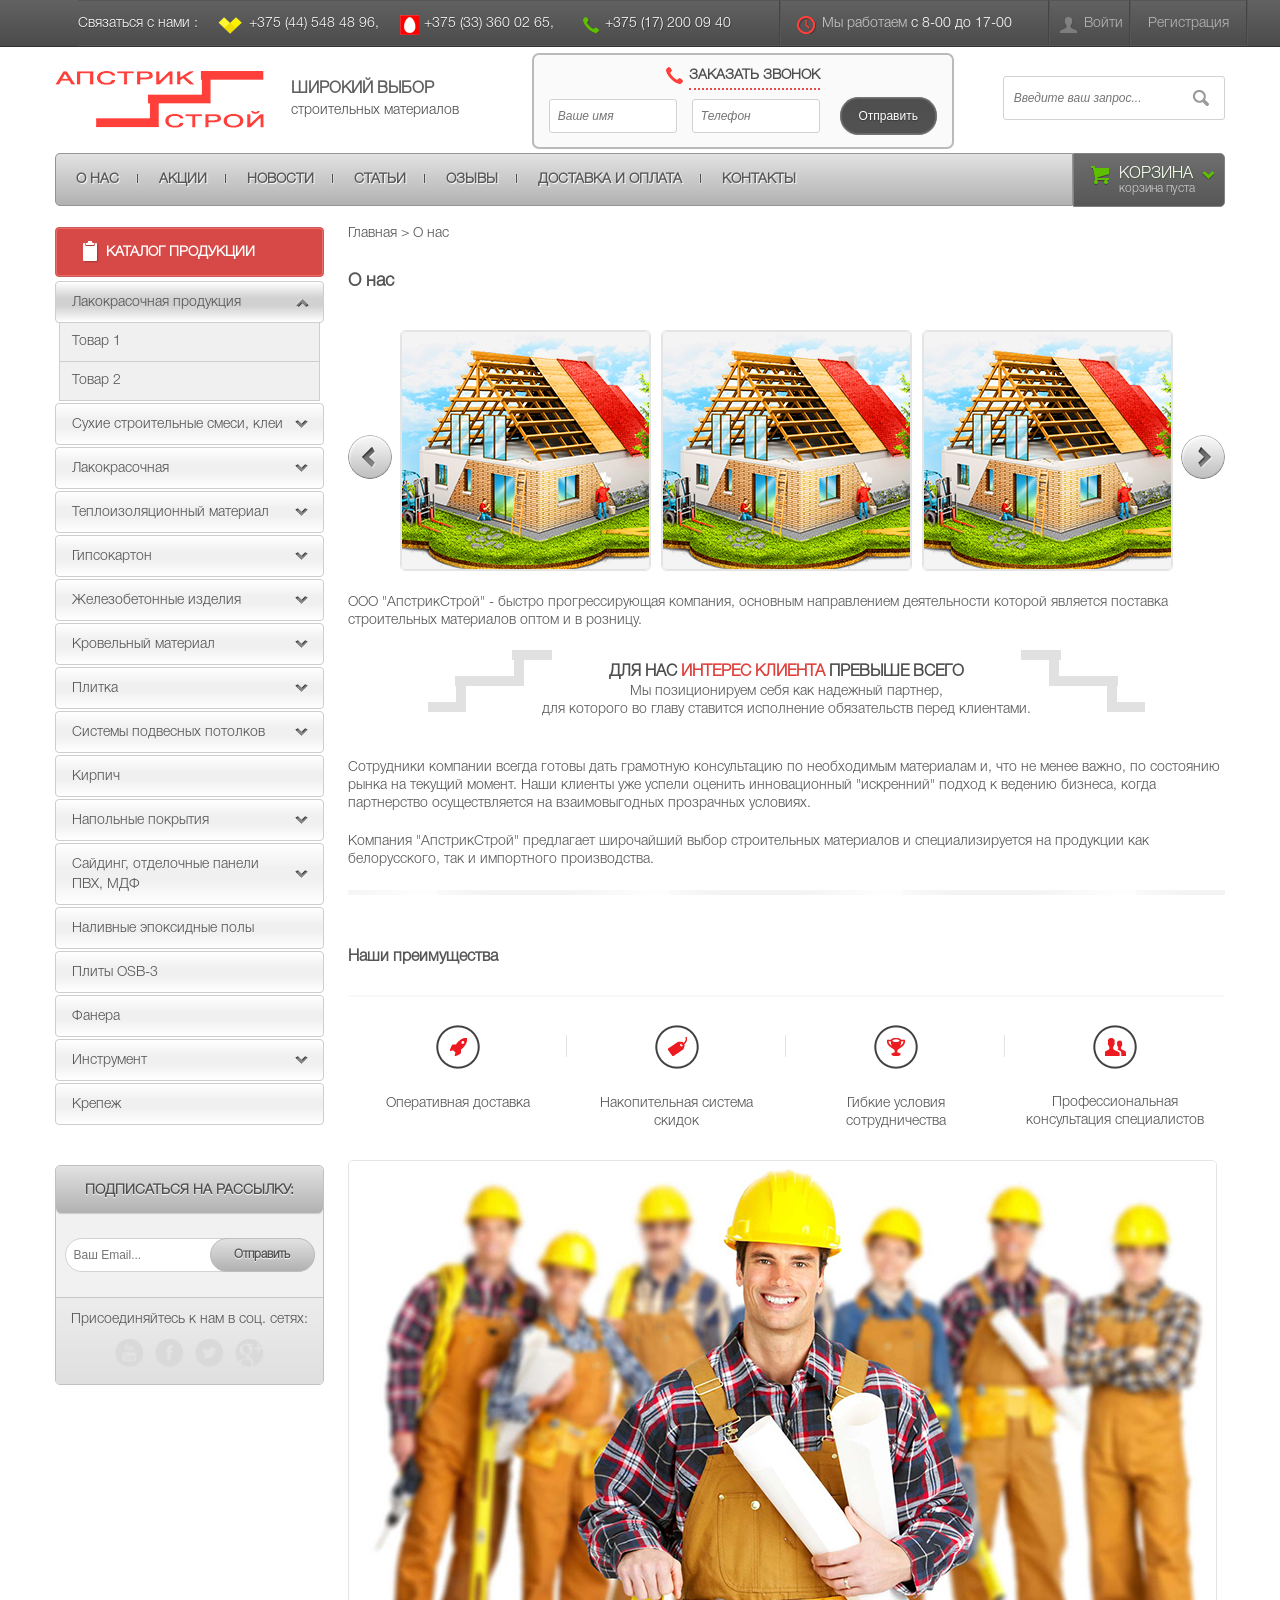
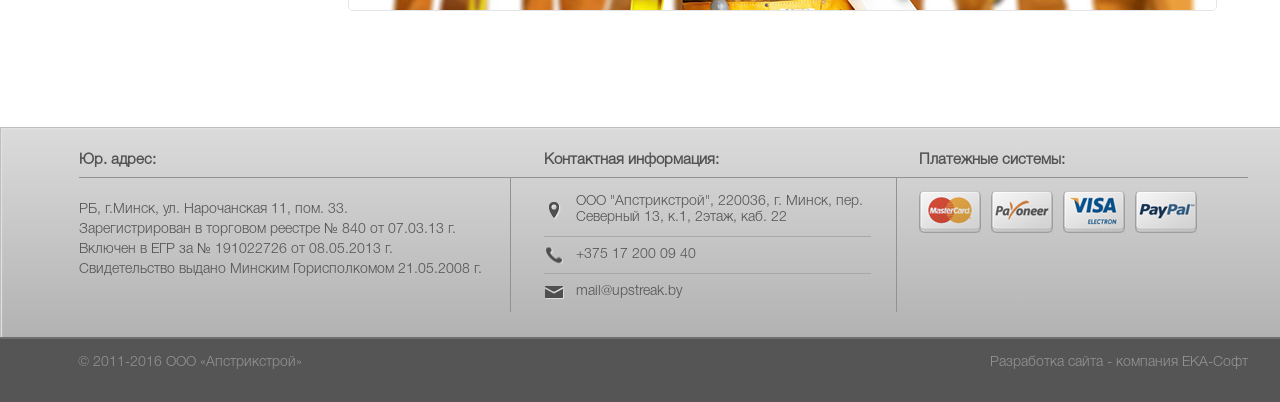
<file: Upstreak/index.html>
﻿<!DOCTYPE html>
<html>
<head>
	<meta charset="UTF-8">
	<title>Апстрик</title>
	<link rel="stylesheet" href="css/style.css" type="text/css">
</head>
<body>
	<div class="top-row">
		<div class="container">
			<div class="top-row-col top-row-contacts">
				<div class="top-row-contacts-col top-row-contacts-col-first">
					<span>Связаться с нами :</span>
				</div>
				<div class="top-row-contacts-col">
					<span class="velcom">+375 (44) 548 48 96,</span>
				</div>
				<div class="top-row-contacts-col">
					<span class="mts">+375 (33) 360 02 65,</span>
				</div>
				<div class="top-row-contacts-col">
					<span class="landline-phone">+375 (17) 200 09 40</span>
				</div>
			</div>
			<div class="top-row-col top-row-time">
				<span class="time">Мы работаем <span class="white">с 8-00 до 17-00</span></span>
			</div>
			<div class="top-row-col top-row-login">
				<a href="#" class="login">Войти</a>
			</div>
			<div class="top-row-col top-row-registration">
				<a href="#" class="registration">Регистрация</a>
			</div>
		</div>
	</div>
	<header class="header container">
		<div class="header-top">
			<a href="#" class="header-logo">
				<img src="images/logo_header.png" alt="">
			</a>
			<div class="header-tagline">
				<span class="header-tagline-h1">ШИРОКИЙ ВЫБОР</span>
				<span>строительных материалов</span>
			</div>
			<form class="search">
				<input type="search" placeholder="Введите ваш запрос...">
				<a href=""></a>
			</form>
			<form class="order">
				<div class="center">
					<img src="images/icon-phone-red.png" alt="" class="icon-phone-red">
					<span class="order-h1">ЗАКАЗАТЬ ЗВОНОК</span>
					<div class="clear"></div>
				</div>
				<input type="text" placeholder="Ваше имя">
				<input type="text" placeholder="Телефон">
				<input type="submit" value="Отправить" class="order-submit">
			</form>
			<div class="clear"></div>
		</div>
		<div class="header-btm">
			<nav class="header-btm-nav">
				<div class="header-btm-nav-li"><a href="#" class="header-btm-nav-link">О НАС</a></div>
				<div class="header-btm-nav-li"><a href="#" class="header-btm-nav-link">АКЦИИ</a></div>
				<div class="header-btm-nav-li"><a href="#" class="header-btm-nav-link">НОВОСТИ</a></div>
				<div class="header-btm-nav-li"><a href="#" class="header-btm-nav-link">СТАТЬИ</a></div>
				<div class="header-btm-nav-li"><a href="#" class="header-btm-nav-link">ОЗЫВЫ</a></div>
				<div class="header-btm-nav-li"><a href="#" class="header-btm-nav-link">ДОСТАВКА И ОПЛАТА</a></div>
				<div class="header-btm-nav-li last-child"><a href="#" class="header-btm-nav-link">КОНТАКТЫ</a></div>
				<div class="clear"></div>
			</nav>
			<a href="#" class="header-btm-cart">
				<span class="header-btm-cart-h1">КОРЗИНА</span>
				<span class="header-btm-cart-total">корзина пуста</span>
			</a>
		</div>
		<div class="clear"></div>
	</header>
	<div class="main container">
		<div class="sidebar left">
			<a href="#" class="sidebar-catalog">
				<span>КАТАЛОГ ПРОДУКЦИИ</span>
			</a>
			<div class="sidebar-menu">
				<div class="sidebar-submenu active">
					<a href="#">Лакокрасочная продукция</a>
					<div>
						<div>
							<a href="#">Товар 1</a>
						</div>
						<div>
							<a href="#">Товар 2</a>
						</div>
					</div>
				</div>
				<div class="sidebar-submenu">
					<a href="#">Сухие строительные смеси, клеи</a>
					<div>
						<div>
							<a href="#">Товар 1</a>
						</div>
						<div>
							<a href="#">Товар 2</a>
						</div>
					</div>
				</div>
				<div class="sidebar-submenu">
					<a href="#">Лакокрасочная</a>
					<div>
						<div>
							<a href="#">Товар 1</a>
						</div>
						<div>
							<a href="#">Товар 2</a>
						</div>
					</div>
				</div>
				<div class="sidebar-submenu">
					<a href="#">Теплоизоляционный материал</a>
					<div>
						<div>
							<a href="#">Товар 1</a>
						</div>
						<div>
							<a href="#">Товар 2</a>
						</div>
					</div>
				</div>
				<div class="sidebar-submenu">
					<a href="#">Гипсокартон</a>
					<div>
						<div>
							<a href="#">Товар 1</a>
						</div>
						<div>
							<a href="#">Товар 2</a>
						</div>
					</div>
				</div>
				<div class="sidebar-submenu">
					<a href="#">Железобетонные изделия</a>
					<div>
						<div>
							<a href="#">Товар 1</a>
						</div>
						<div>
							<a href="#">Товар 2</a>
						</div>
					</div>
				</div>
				<div class="sidebar-submenu">
					<a href="#">Кровельный материал</a>
					<div>
						<div>
							<a href="#">Товар 1</a>
						</div>
						<div>
							<a href="#">Товар 2</a>
						</div>
					</div>
				</div>
				<div class="sidebar-submenu">
					<a href="#">Плитка</a>
					<div>
						<div>
							<a href="#">Товар 1</a>
						</div>
						<div>
							<a href="#">Товар 2</a>
						</div>
					</div>
				</div>
				<div class="sidebar-submenu">
					<a href="#">Системы подвесных потолков</a>
					<div>
						<div>
							<a href="#">Товар 1</a>
						</div>
						<div>
							<a href="#">Товар 2</a>
						</div>
					</div>
				</div>
				<div>
					<a href="#">Кирпич</a>
				</div>
				<div class="sidebar-submenu">
					<a href="#">Напольные покрытия</a>
					<div>
						<div>
							<a href="#">Товар 1</a>
						</div>
						<div>
							<a href="#">Товар 2</a>
						</div>
					</div>
				</div>
				<div class="sidebar-submenu">
					<a href="#">Сайдинг, отделочные панели ПВХ, МДФ</a>
					<div>
						<div>
							<a href="#">Товар 1</a>
						</div>
						<div>
							<a href="#">Товар 2</a>
						</div>
					</div>
				</div>
				<div>
					<a href="#">Наливные эпоксидные полы</a>
				</div>
				<div>
					<a href="#">Плиты OSB-3</a>
				</div>
				<div>
					<a href="#">Фанера</a>
				</div>
				<div class="sidebar-submenu">
					<a href="#">Инструмент</a>
					<div>
						<div>
							<a href="#">Товар 1</a>
						</div>
						<div>
							<a href="#">Товар 2</a>
						</div>
					</div>
				</div>
				<div>
					<a href="#">Крепеж</a>
				</div>
			</div>
			<div class="delivery">
				<span class="delivery-title">ПОДПИСАТЬСЯ НА РАССЫЛКУ:</span>
				<form class="delivery-mail">
					<div>
						<input type="text" placeholder="Ваш Email...">
						<a href="#" class="delivery-mail-button">Отправить</a>
					</div>	
				</form>
				<div class="delivery-btm-row">
					<span>Присоединяйтесь к нам в соц. сетях:</span>
					<ul class="social-networks">
						<li><a href="#"></a></li>
						<li><a href="#" class="fb"></a></li>
						<li><a href="#" class="tw"></a></li>
						<li><a href="#" class="g-plus"></a></li>
					</ul>
					<div class="clear"></div>
				</div>
			</div>
			<div class="clear"></div>
		</div>
		<div class="content right">
			<ul class="breadcrumbs">
				<li><a href="#">Главная</a><span>></span></li>
				<li><span>О нас</span></li>
			</ul>
			<h1>О нас</h1>
			<div class="slider">
				<ul>
					<li><a href="#"><img src="images/slider-1.png" alt=""></a></li>
					<li><a href="#"><img src="images/slider-1.png" alt=""></a></li>
					<li><a href="#"><img src="images/slider-1.png" alt=""></a></li>
					<li><a href="#"><img src="images/slider-1.png" alt=""></a></li>
					<li><a href="#"><img src="images/slider-1.png" alt=""></a></li>
				</ul>
			</div>
			<p>ООО "АпстрикСтрой" - быстро прогрессирующая компания, основным направлением деятельности которой является поставка строительных материалов оптом и в розницу.</p>
			<div class="about">
				<span>ДЛЯ НАС <span>ИНТЕРЕС КЛИЕНТА</span> ПРЕВЫШЕ ВСЕГО</span>
				<p>Мы позиционируем себя как надежный партнер,<br>для которого во главу ставится исполнение обязательств перед клиентами.</p>
			</div>
			<p>Сотрудники компании всегда готовы дать грамотную консультацию по необходимым материалам и, что не менее важно, по состоянию рынка на текущий момент. Наши клиенты уже успели оценить инновационный "искренний" подход к ведению бизнеса, когда партнерство осуществляется на взаимовыгодных прозрачных условиях.</p>
			<p>Компания "АпстрикСтрой" предлагает широчайший выбор строительных материалов и специализируется на продукции как белорусского, так и импортного производства.</p>
			<div class="about-line"></div>
			<h2>Наши преимущества</h2>
			<ul class="advantage">
				<li>
					<img src="images/ad_delivery.png" alt="">
					<span>Оперативная доставка</span>
				</li>
				<li>
					<img src="images/ad_sale.png" alt="">
					<span>Накопительная система скидок</span>
				</li>
				<li>
					<img src="images/ad_people.png" alt="">
					<span>Гибкие условия сотрудничества</span>
				</li>
				<li class="advantage-last-child">
					<img src="images/ad_consult.png" alt="">
					<span>Профессиональная консультация специалистов</span>
				</li>
			</ul>
			<div class="clear"></div>
			<p>
				<img src="images/img404.jpg" alt="">
			</p>
		</div>
		<div class="clear"></div>
	</div>
	<footer>
		<div class="footer-top">
			<div class="container">
				<div class="footer-top-col-1">
					<span class="footer-top-col-title">Юр. адрес:</span>
					<div class="footer-top-col-box">
						<span class="text">РБ, г.Минск, ул. Нарочанская 11, пом. 33. Зарегистрирован&nbsp;в&nbsp;торговом реестре № 840 от 07.03.13 г. Включен в ЕГР за № 191022726 от 08.05.2013 г. Свидетельство выдано Минским Горисполкомом 21.05.2008 г.</span>
					</div>
				</div>
				<div class="footer-top-col-2">
					<span class="footer-top-col-title">Контактная информация:</span>
					<div class="footer-top-col-box">
						<ul class="footer-contacts">
							<li>
								<span class="text">ООО "Апстрикстрой", 220036, г. Минск, пер. Северный 13, к.1, 2этаж, каб. 22</span>
							</li>
							<li class="phone">
								<span class="text">+375 17 200 09 40</span>
							</li>
							<li class="mail footer-contacts-last-child">
								<span class="text">mail@upstreak.by</span>
							</li>
						</ul>
					</div>
				</div>
				<div class="footer-top-col-3">
					<span class="footer-top-col-title">Платежные системы:</span>
					<div class="footer-top-col-box">
						<div class="payment">
							<a href="#"><img src="images/master-card.png" alt=""></a>
						</div>
						<div class="payment">
							<a href="#"><img src="images/payoneer.png" alt=""></a>
						</div>
						<div class="payment">
							<a href="#"><img src="images/visa.png" alt=""></a>
						</div>
						<div class="payment">
							<a href="#"><img src="images/paypal.png" alt=""></a>
						</div>
					</div>
				</div>
				<div class="clear"></div>
			</div>
		</div>
		<div class="footer-btm">
			<div class="container">
				<span class="footer-btm-quote left">© 2011-2016 ООО «Апстрикстрой»</span>
				<span class="footer-btm-quote right">Разработка сайта - компания ЕКА-Софт</span>
			</div>
		</div>
	</footer>
	<script type="text/javascript" src="https://ajax.googleapis.com/ajax/libs/jquery/1.12.0/jquery.min.js"></script>
	<script type="text/javascript" src="js/jquery.bxslider.min.js"></script>
	<script type="text/javascript" src="js/main.js"></script>
</body>
</html>
</file>
<file: Upstreak/css/style.css>
@font-face {
	font-family: 'Helveticacry';
	src: url('../fonts/HelveticaNeueCyr-Light.eot');
	src: local('☺'), url('../fonts/HelveticaNeueCyr-Light.woff') format('woff'), url('../fonts/HelveticaNeueCyr-Light.ttf') format('truetype'), url('../fonts/HelveticaNeueCyr-Light.svg') format('svg');
	font-weight: normal;
	font-style: normal;
}

html, body, div, span, applet, object, iframe,
h1, h2, h3, h4, h5, h6, p, blockquote, pre,
a, abbr, acronym, address, big, cite, code,
del, dfn, em, img, ins, kbd, q, s, samp,
small, strike, strong, sub, sup, tt, var,
b, u, i, center,
dl, dt, dd, ol, ul, li,
fieldset, form, label, legend,
table, caption, tbody, tfoot, thead, tr, th, td,
article, aside, canvas, details, embed,
figure, figcaption, footer, header, hgroup,
menu, nav, output, ruby, section, summary,
time, mark, audio, video {
	margin: 0;
	padding: 0;
	border: 0;
	font-size: 100%;
	font: inherit;
	vertical-align: baseline;
}

article, aside, details, figcaption, figure,
footer, header, hgroup, menu, nav, section {
	display: block;
}

body {
	color: #525252;
	line-height: 1;
    font-family: "Helveticacry";
}

ol, ul {
	list-style: none;
}

blockquote, q {
	quotes: none;
}

blockquote:before, blockquote:after,
q:before, q:after {
	content: '';
	content: none;
}

table {
	border-collapse: collapse;
	border-spacing: 0;
}

*, html, body {
	padding:0;border:0;margin:0;
}

body, div, p, input, textarea {
	font-size:14px;
}

h1, h2, h3, h4, h5, h6 {
	color: #555555;
	font: 18px "Helveticacry";
	font-weight: bold;
	margin: 0 0 30px;
}

h2 {
    font-size: 16px;
}

h3 {
    font-size: 14px;
}

p {
	clear: both;
	color: #555555;
	line-height: 18px;
	margin: 0 0 20px 0;
}

b {
	font-weight: bold;
}

input[type="search"], input[type="text"] {
	border: 1px solid #d2d2d2;
    border-radius: 3px;
    -moz-border-radius: 3px;
	-webkit-border-radius: 3px;
    box-sizing: border-box;
    color: #b1b1b1; 
    font-size: 12px;
    font-style: italic;
    line-height: 32px;
    min-height: 32px;
    padding: 0 8px;
    width: 128px;
}

input:focus, a:focus {
	outline: none;
}

.white {
	color: #fff;
}

.center {
	text-align: center;
}

.clear {
	clear: both;
}

.left {
	float: left;
}

.right {
	float: right;
}

.top-row {
	background-color: #555555;
    background-image: linear-gradient(to bottom, #626262, #4b4b4b);
    background-image: -moz-linear-gradient(top, #626262, #4b4b4b);
    background-image: -webkit-gradient(linear, 0 0, 0 100%, from(#626262), to(#4b4b4b));
    background-image: -webkit-linear-gradient(top, #626262, #4b4b4b);
    background-image: -o-linear-gradient(top, #626262, #4b4b4b);
    border-bottom: 1px solid #313131;
	min-width: 1325px;
	position: fixed;
	top: 0;
	left: 0;
	right: 0;
	z-index: 1;
}

.top-row:after {
	clear: both;
	content: '';
	display: block;
}

.container {
	width: 1170px;
	margin: 0 auto;
}

.top-row-col {
	border: 1px solid #565656;
	border-right: 1px solid #454545;
	box-sizing: border-box;
	box-shadow: 1px 0 0 0 #565656;
    -moz-box-shadow: 1px 0 0 0 #565656;
    -webkit-box-shadow: 1px 0 0 0 #565656;
	float: left;
	min-height: 46px;
	padding-top: 16px;
}

.top-row-contacts {
	border-left: none;
	width: 60%;
}

.top-row-contacts-col {
	float: left;
	width: 26%;
}

.top-row-contacts-col span {
	color: #fff;
	text-shadow: 0.5px 0.9px 0 #3B3B3B;
}

.top-row-contacts-col-first {
	width: 20%;
}

.velcom:before {
	background: url(../images/sprite-top-row.png) no-repeat;
	content: '';
	display: block;
	float: left;
	height: 17px;
	margin-right: 7px;
	width: 24px;
}

.mts:before {
	background: url(../images/sprite-top-row.png) no-repeat;
	background-position: 0 -17px;
	content: '';
	display: block;
	float: left;
	height: 20px;
	margin: -2px 5px 0 0;
	width: 19px;
}

.landline-phone:before {
	background: url(../images/sprite-top-row.png) no-repeat;
	background-position: 0 -37px;
	content: '';
	display: block;
	float: left;
	height: 16px;
	margin: 0 6px 0 0;
	width: 17px;
}

.time {
	color: #c8c8c8;
}

.time:before {
	background: url(../images/sprite-top-row.png) no-repeat;
	background-position: 0 -55px;
	content: '';
	display: block;
	float: left;
	height: 18px;
	margin: -1px 5px 0 15px;
	width: 21px;
}

.top-row-time {
	width: 23%;
}

.top-row-login {
	width: 7%;
}

.login, .registration {
	color: #b8b8b8;
	text-decoration: none;
}

.login:hover, .registration:hover {
	color: #fff;
}

.login:before {
	background: url(../images/sprite-top-row.png) no-repeat;
	background-position: 0 -75px;
	content: '';
	display: block;
	float: left;
	height: 16px;
	margin: 0 7px 0 10px;
	width: 17px;
}

.top-row-registration {
	text-align: center;
	width: 10%;
}

/*-----------------------------------Header*/

.header {
	padding-top: 49px;
}

.header-top {
	min-height: 93px;
}

.header-logo {
	display: block;
	float: left;
	margin: 22px 0 0;
}

.header-tagline {
	color: #4b4b4b;
	float: left;
	margin: 32px 0 0 27px;
	width: 15%;
}

.header-tagline-h1 {
	color: #5f5f5f;
	display: block;
	font-size: 16px;
	font-weight: bold;
	margin: 0 0 7px;
}

.search {
    float: right;
    margin: 27px 0 0;
    position: relative;
    width: 19%;
}

.search input[type="search"] {
    line-height: 42px;
    min-height: 42px;
    padding: 0 35px 0 10px;
    -webkit-appearance: none;
    width: 100%;
}

.search input[type="search"]::-webkit-search-cancel-button {
    -webkit-appearance: none;
}

.search a {
    position: absolute;
    right: 15px;
    top: 13px;
    background: url(../images/search.png) right center no-repeat;
    opacity: 0.8;
    display: block;
    width: 18px;
    height: 18px;
}

.search a:hover {
    opacity: 1;
}

.order {
	background: #fafafa;
	border: 2px solid #bbbaba;
	border-radius: 7px;
	-moz-border-radius: 7px;
	-webkit-border-radius: 7px;
	float: right;
	margin: 4px 49px 0 0;
	min-width: 388px;
	padding: 12px 15px;
}

.icon-phone-red {
	margin-right: 2px;
	vertical-align: middle;
}

.order-h1 {
	border-bottom: 2px dotted #e14d49;
	color: #4e4e4e;
	display: inline-block;
	font-weight: bold;
	margin: 0 0 7px;
	padding: 0 0 5px;
}

.order input[type="text"] {
	margin: 0 11px 0 0;
}

.order-submit {
	background-color: #4F4F4F;
    background-image: linear-gradient(to bottom, rgba(0, 0, 0, 0.01) 0%, rgba(0, 0, 0, 0.01) 8%, rgba(255, 255, 255, 0.01) 83%, rgba(255, 255, 255, 0.01) 100%);
    background-image: -moz-linear-gradient(top, rgba(0, 0, 0, 0.01) 0%, rgba(0, 0, 0, 0.01) 8%, rgba(255, 255, 255, 0.01) 83%, rgba(255, 255, 255, 0.01) 100%);
    background-image: -webkit-linear-gradient(top, rgba(0, 0, 0, 0.01) 0%, rgba(0, 0, 0, 0.01) 8%, rgba(255, 255, 255, 0.01) 83%, rgba(255, 255, 255, 0.01) 100%);
    background-image: -o-linear-gradient(top, rgba(0, 0, 0, 0.01) 0%, rgba(0, 0, 0, 0.01) 8%, rgba(255, 255, 255, 0.01) 83%, rgba(255, 255, 255, 0.01) 100%);
    border: 1px solid #747474;
    border-radius: 18px;
    -moz-border-radius: 18px;
	-webkit-border-radius: 18px;
    box-shadow: inset 0 0 0 1px rgba(255, 255, 255, 0.14);
    color: #FFF;
    font-size: 12px;
    font-weight: 500;
    line-height: 36px;
    margin-left: 5px;
    text-shadow: 0 1px 1px #363636;
    width: 25%;
    cursor: pointer;
}

.order-submit:hover {
	background-color: #82BE0D;
    background-image: linear-gradient(to bottom, rgba(0, 0, 0, 0.01) 0%, rgba(0, 0, 0, 0.01) 8%, rgba(255, 255, 255, 0.01) 83%, rgba(255, 255, 255, 0.01) 100%);
    background-image: -moz-linear-gradient(top, rgba(0, 0, 0, 0.01) 0%, rgba(0, 0, 0, 0.01) 8%, rgba(255, 255, 255, 0.01) 83%, rgba(255, 255, 255, 0.01) 100%);
    background-image: -webkit-linear-gradient(top, rgba(0, 0, 0, 0.01) 0%, rgba(0, 0, 0, 0.01) 8%, rgba(255, 255, 255, 0.01) 83%, rgba(255, 255, 255, 0.01) 100%);
    background-image: -o-linear-gradient(top, rgba(0, 0, 0, 0.01) 0%, rgba(0, 0, 0, 0.01) 8%, rgba(255, 255, 255, 0.01) 83%, rgba(255, 255, 255, 0.01) 100%);
    border: 1px solid rgba(74, 112, 0, 0.81);
    box-shadow: inset 0 0 0 1px rgba(255, 255, 255, 0.33);
    color: #fff;
}

.header-btm {
	margin: 4px 0 0;
}

.header-btm-nav {
	background-color: #c4c4c4;
    background-image: linear-gradient(to bottom, #e2e2e2, #b1b1b1);
    background-image: -moz-linear-gradient(top, #e2e2e2, #b1b1b1);
    background-image: -webkit-gradient(linear, 0 0, 0 100%, from(#e2e2e2), to(#b1b1b1));
    background-image: -webkit-linear-gradient(top, #e2e2e2, #b1b1b1);
    background-image: -o-linear-gradient(top, #e2e2e2, #b1b1b1);
    border: 1px solid #949494;
    border-radius: 5px 0 0 5px;
	-moz-border-radius: 5px 0 0 5px;
	-webkit-border-radius: 5px 0 0 5px;
	box-sizing: border-box;
	float: left;
    width: 87%;
}

.header-btm-nav-li {
	background: url(../images/menu_top_marker.png) right center no-repeat;
	line-height: 51px;
	float: left;
}

.header-btm-nav-li.last-child {
	background: none;
}

.header-btm-nav-link {
    color: #575757;
    font-weight: bold;
    margin: 0 20px;
    text-decoration: none;
    text-shadow: 1px 1px 1px #fff;
}

.header-btm-nav-link:hover, .header-btm-nav-link.active {
	color: #df413d;
}

.header-btm-cart {
	background-color: #646464;
    background-image: linear-gradient(to bottom, #6e6e6e, #575757);
    background-image: -moz-linear-gradient(top, #6e6e6e, #575757);
    background-image: -webkit-gradient(linear, 0 0, 0 100%, from(#6e6e6e), to(#575757));
    background-image: -webkit-linear-gradient(top, #6e6e6e, #575757);
    background-image: -o-linear-gradient(top, #6e6e6e, #575757);
	border: 1px solid #828282;
    border-radius: 0 5px 5px 0;
	-moz-border-radius: 0 5px 5px 0;
	-webkit-border-radius: 0 5px 5px 0;
	box-sizing: border-box;
	display: block;
	float: right;
	min-height: 54px;
	padding: 12px 25px 0 45px;
	position: relative;
	text-decoration: none;
    width: 13%;
}

.header-btm-cart:before {
	background: url(../images/icon_cart.png) 0 0 no-repeat;
	content: "";
    height: 20px;
    left: 16px;
    padding: 0 8px 0 0;
    position: absolute;
    top: 12px;
    width: 20px;
}

.header-btm-cart:after {
	background: url(../images/menu_left_catalog_arrow_down.png) 0 0 no-repeat;
	content: "";
    width: 13px;
    height: 9px;
    padding: 0;
    position: absolute;
    right: 10px;
    top: 17px;   
}

.header-btm-cart-h1 {
	color: #fff;
	font-size: 16px;
    text-shadow: 1px 1px 1px #465e38;
}

.header-btm-cart-total {
	color: #cfcfcf;
	font-size: 12px;
}

/*end-----------------------------------Header*/
/*-----------------------------------Main*/

.main {
	margin-top: 20px;
}

/*-----------------------------------Sidebar*/

.sidebar {
	width: 23%;
}

.sidebar-catalog {
	background: #d74946;
	border: 1px solid #cf5957;
	border-radius: 4px;
	box-shadow: 0 0 0 1px #e66c6a inset;
    -moz-box-shadow: 0 0 0 1px #e66c6a inset;
    -webkit-box-shadow: 0 0 0 1px #e66c6a inset;
    box-sizing: border-box;
    color: #fff;
	display: block;
	margin: 0 0 4px;
	min-height: 50px;
	padding: 18px 25px 0 50px;
	position: relative;
	text-decoration: none;
	width: 100%;
}

.sidebar-catalog:hover {
	opacity: 0.9;
}

.sidebar-catalog:before {
	background: url(../images/menu_left_katalog.png) no-repeat;
	content: "";
    height: 23px;
    left: 25px;
    margin: -12px 0 0;
    position: absolute;
    top: 50%;
    width: 18px;
}

.sidebar-catalog span {
	font-weight: bold;
}

.sidebar-menu {
	margin: 0 0 40px;
}

.sidebar-menu > div {
	margin: 0 0 2px;
	width: 100%;
}

.sidebar-menu > div > a {
	background-color: #f0f0f0;
    background-image: linear-gradient(to bottom, #fff 0%, #f0f0f0 40%, #f0f0f0 60%, #fff 100%);
    background-image: -moz-linear-gradient(top, #fff 0%, #f0f0f0 40%, #f0f0f0 60%, #fff 100%);
    background-image: -webkit-linear-gradient(top, #fff 0%, #f0f0f0 40%, #f0f0f0 60%, #fff 100%);
    background-image: -o-linear-gradient(top, #fff 0%, #f0f0f0 40%, #f0f0f0 60%, #fff 100%);
	border: 1px solid #cfcece;
	border-radius: 4px;
	color: #525252;
	display: block;
	line-height: 20px;
	padding: 11px 30px 9px 16px;
	position: relative;
	text-decoration: none;
}

.sidebar-submenu > a:after {
	background: url(../images/menu_left_catalog_arrow_down_1.png) no-repeat;
	content: "";
    height: 9px;
    margin: -4px 0 0;
    position: absolute;
    right: 14px;
    top: 50%;
    width: 14px;
}

.sidebar-submenu.active > a:after {
	background: url(../images/menu_left_catalog_arrow_up_1.png) left center no-repeat;
}

.sidebar-menu > div > a:hover, .sidebar-menu > div.active > a {
	background-color: #f0f0f0;
    background-image: linear-gradient(to bottom, #fff 0%, #d1d1d1 40%, #d1d1d1 60%, #fff 100%);
    background-image: -moz-linear-gradient(top, #fff 0%, #d1d1d1 40%, #d1d1d1 60%, #fff 100%);
    background-image: -webkit-linear-gradient(top, #fff 0%, #d1d1d1 40%, #d1d1d1 60%, #fff 100%);
    background-image: -o-linear-gradient(top, #fff 0%, #d1d1d1 40%, #d1d1d1 60%, #fff 100%);
}

.sidebar-submenu > div {
	display: none;
	margin: 0 4px;
	border: 1px solid #cfcece;
	border-top: none;
	border-bottom: none;
}

.sidebar-submenu.active > div {
	display: block;
}

.sidebar-submenu > div > div > a {
	background: #f0f0f0;
	border-bottom: 1px solid #cfcece;
	color: #525252;
	display: block;
	padding: 12px;
	text-decoration: none;
}

.sidebar-submenu > div > div > a:hover {
	background: rgba(240,240,240,0.6);
}

.delivery {
	background: #f1f1f1;
	border: 1px solid #c1c1c1;
	border-radius: 5px;
}

.delivery-title, .delivery-mail-button {
	background-color: #c0c0c0;
    background-image: linear-gradient(to bottom, #e2e2e2, #b1b1b1);
    background-image: -moz-linear-gradient(top, #e2e2e2, #b1b1b1);
    background-image: -webkit-linear-gradient(top, #e2e2e2, #b1b1b1);
    background-image: -o-linear-gradient(top, #e2e2e2, #b1b1b1);
    color: #4e4e4e;
    font-weight: bold;
    text-align: center;
    text-shadow: 0 1px 1px #FFF;
}

.delivery-title {
    box-shadow: 0 -2px 0 -1px #949494 inset;
    -moz-box-shadow: 0 -2px 0 -1px #949494 inset;
    -webkit-box-shadow: 0 -2px 0 -1px #949494 inset;
    box-shadow: 0 2px 1px -1px #cbcbcb;
    -moz-box-shadow: 0 2px 1px -1px #cbcbcb;
    -webkit-box-shadow: 0 2px 1px -1px #cbcbcb;
    border-radius: 5px;
	display: block;
	padding: 18px 10px 15px;
}

.delivery-mail {
	padding: 25px 0;
	border-bottom: 1px solid #c6c6c6;
}

.delivery-mail > div {
	margin: 0 auto;
	position: relative;
	width: 250px;
}

.delivery-mail input[type="text"] {
	border-radius: 32px;
	font-style: normal;
	padding-right: 110px;
	width: 250px;
}

.delivery-mail-button {
	border: 1px solid #bebebe;
	border-radius: 32px;
	box-sizing: border-box;
	font-size: 12px;
	line-height: 32px;
	position: absolute;
	right: 0;
	text-decoration: none;
	top: 0;
	width: 105px;
}

.delivery-btm-row {
	background-color: #e2e2e2;
    background-image: linear-gradient(to bottom, #ececec, #dfdfdf);
    background-image: -moz-linear-gradient(top, #ececec, #dfdfdf);
    background-image: -webkit-gradient(linear, 0 0, 0 100%, from(#ececec), to(#dfdfdf));
    background-image: -webkit-linear-gradient(top, #ececec, #dfdfdf);
    background-image: -o-linear-gradient(top, #ececec, #dfdfdf);
	padding: 15px 10px 12px;
	text-align: center;
}

.social-networks {

	margin: 10px 0 0;
}

.social-networks li {
	margin: 0 5px 0 0;
	display: inline-block;
}

.social-networks li:last-child {
	margin: 0;
}

.social-networks li a {
	background: url(../images/yt.png) 0 0 no-repeat;
	background-size: 100%;
	display: block;
	height: 31px;
	width: 31px;
}

.social-networks li a:hover {
	opacity: 0.7;
}

.social-networks li a.fb {
	background-image: url(../images/fb.png);
}

.social-networks li a.tw {
	background-image: url(../images/tw.png);
}

.social-networks li a.g-plus {
	background-image: url(../images/google-plus-gray.png);
}

/*end-----------------------------------Sidebar*/
/*-----------------------------------Content*/

.content {
	margin: 0 0 90px;
	width: 75%;
}

.breadcrumbs {
	margin: 0 0 32px;
}

.breadcrumbs:after {
	clear: both;
	content: '';
	display: block;
}

.breadcrumbs li {
	float: left;
	margin: 0 4px 0 0;
}

.breadcrumbs a {
	color: #525252;
	margin: 0 4px 0 0;
	text-decoration: none;
}

.breadcrumbs a:hover {
	text-decoration: underline;
}

.slider {
	clear: both;
	padding: 10px 0 20px;
	position: relative;
}

.slider img {
	border: 1px solid #e4e4e4;
	border-radius: 5px;
}

.bx-prev, .bx-next {
	height: 44px;
	margin: -22px 0 0;
	position: absolute;
    width: 44px;
}

.bx-prev {
	background: url(../images/arrow-slider-left.png) no-repeat;
    left: 0px;
    top: 50%;
}

.bx-next {
	background: url(../images/arrow-slider-right.png) no-repeat;
    right: 0px;
    top: 50%;
}

.about {
	background: url(../images/delivery-gruz-l.png) left+80px top no-repeat, url(../images/delivery-gruz.png) right+80px top no-repeat;
	line-height: 20px;
	padding: 12px 0 20px;
	text-align: center;
}

.about span {
	color: #4e4e4e;
	font-size: 16px;
	font-weight: bold;
}

.about span span {
	color: #df413d;
}

.about-line {
    background: url(../images/after-body-news.jpg) center 0 repeat-x;
    width: 100%;
    height: 6px;
    display: block;
    margin: 0 0 55px;
}

.advantage {
	background: #fefefe;
	border: 1px solid #f9f9f9;
	border-radius: 5px/2px;
	margin: 0 0 50px;
}

.advantage li {
	box-sizing: border-box;
	float: left;
	padding: 29px 10px;
	position: relative;
	text-align: center;
	width: 25%;
}

.advantage-last-child:after {
	display: none !important;
}

.advantage li:after {
	background-color: #e3e3e3;
	content: "";
    display: inline-block;
    height: 22px;
    position: absolute;
    right: 0;
    top: 39px;
    width: 1px;
}

.advantage li img {
	display: block;
	margin: 0 auto 25px;
}

.advantage li span {
	line-height: 18px;
}

.content p img {
	border: 1px solid #e4e4e4;
	border-radius: 5px;
}

/*end-----------------------------------Content*/
/*end-----------------------------------Main*/
/*-----------------------------------Footer*/

.footer-top {
	background-color: #bbbbbb;
    background-image: linear-gradient(to bottom, #dbdbdb, #b2b2b2);
    background-image: -moz-linear-gradient(top, #dbdbdb, #b2b2b2);
    background-image: -webkit-gradient(linear, 0 0, 0 100%, from(#dbdbdb), to(#b2b2b2));
    background-image: -webkit-linear-gradient(top, #dbdbdb, #b2b2b2);
    background-image: -o-linear-gradient(top, #dbdbdb, #b2b2b2);
    border: 1px solid #bebebe;
	border-bottom: none;
	box-shadow: 1px 1px 1px 0 #e3e3e3 inset;
    -moz-box-shadow: 1px 1px 1px 0 #e3e3e3 inset;
    -webkit-box-shadow: 1px 1px 1px 0 #e3e3e3 inset;
	margin: 0 auto;
	padding: 25px 0;
	width: 1325px;
}

.text {
	line-height: 20px;
}

.footer-top-col-title {
	display: block;
	font-size: 15px;
	font-weight: bold;
	margin: 0 0 9px;
}

.footer-top-col-box {
	border-top: 1px solid #929292;
	border-right: 1px solid #929292;
	box-sizing: border-box;
	min-height: 135px;
}

.footer-top-col-1 {
	float: left;
	width: 37%;
}

.footer-top-col-1 .footer-top-col-box {
	padding: 22px 18px 0 0;
}

.footer-top-col-2 {
	float: left;
	width: 33%;
}

.footer-top-col-2 .footer-top-col-title {
	padding-left: 33px;
}

.footer-top-col-2 .footer-top-col-box {
	padding: 6px 25px 0 33px;
}

.footer-contacts li {
	border-bottom: 1px solid #a8a8a8;
	padding: 10px 0 10px 32px;
	position: relative;
}

.footer-contacts li:before {
	background: url(../images/icon-footer.png) no-repeat;
	content: '';
	display: block;
	height: 20px;
	left: 0;
	margin: -10px 0 0;
	position: absolute;
	top: 50%;
	width: 20px;
}

.footer-contacts li .text {
	line-height: 16px;
}

.footer-contacts li.phone:before {
	background-position: left center;
}

.footer-contacts li.mail:before {
	background-position: left bottom;
}

.footer-contacts li.footer-contacts-last-child {
	border-bottom: none;
}

.footer-top-col-3 {
	float: left;
	width: 30%;
}

.footer-top-col-3 .footer-top-col-title {
	padding-left: 22px;
}

.footer-top-col-3 .footer-top-col-box {
	padding: 13px 0 0 22px;
	border-right: none;
}

.payment {
	float: left;
	margin: 0 10px 0 0;
}

.footer-btm {
	background: #555555;
	border-top: 2px solid #6e6e6e;
	height: 46px;
	min-width: 1325px;
	padding: 17px 0 0;
}

.footer-btm-quote {
	color: #949494;
}

/*end-----------------------------------Footer*/
</file>
